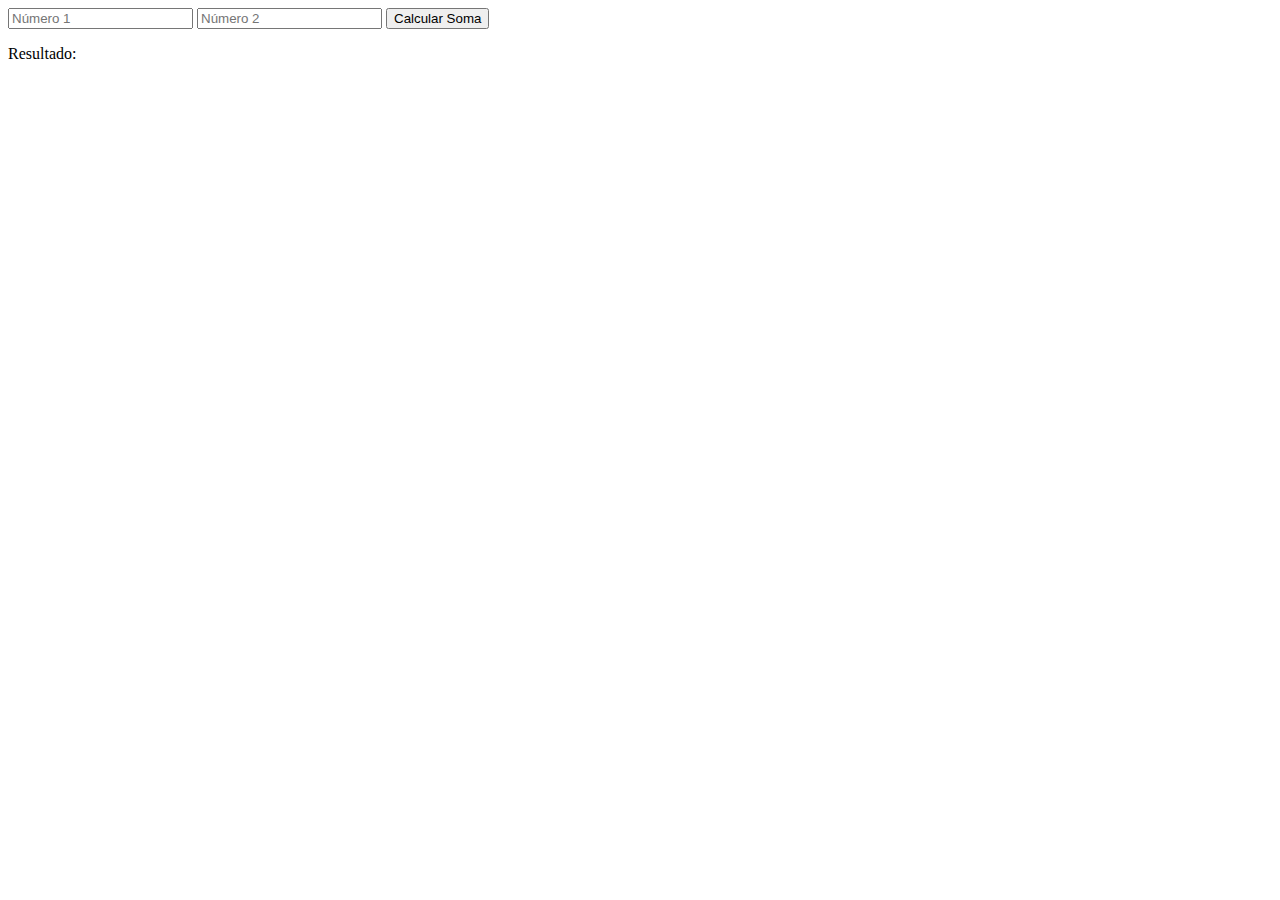
<file: index.html>
<!DOCTYPE html>
<html lang="en">
<head>
    <meta charset="UTF-8">
    <meta name="viewport" content="width=device-width, initial-scale=1.0">
    <title>Aula Pull-Request</title>
</head>
<body>
    <input type="number" id="numero1" placeholder="Número 1">
    <input type="number" id="numero2" placeholder="Número 2">
    
    <button onclick="calcularSoma()">Calcular Soma</button>
    
    <p>Resultado: <span id="resultado"></span></p>

    <script src="script.js"></script>
</body>
</html>
</file>
